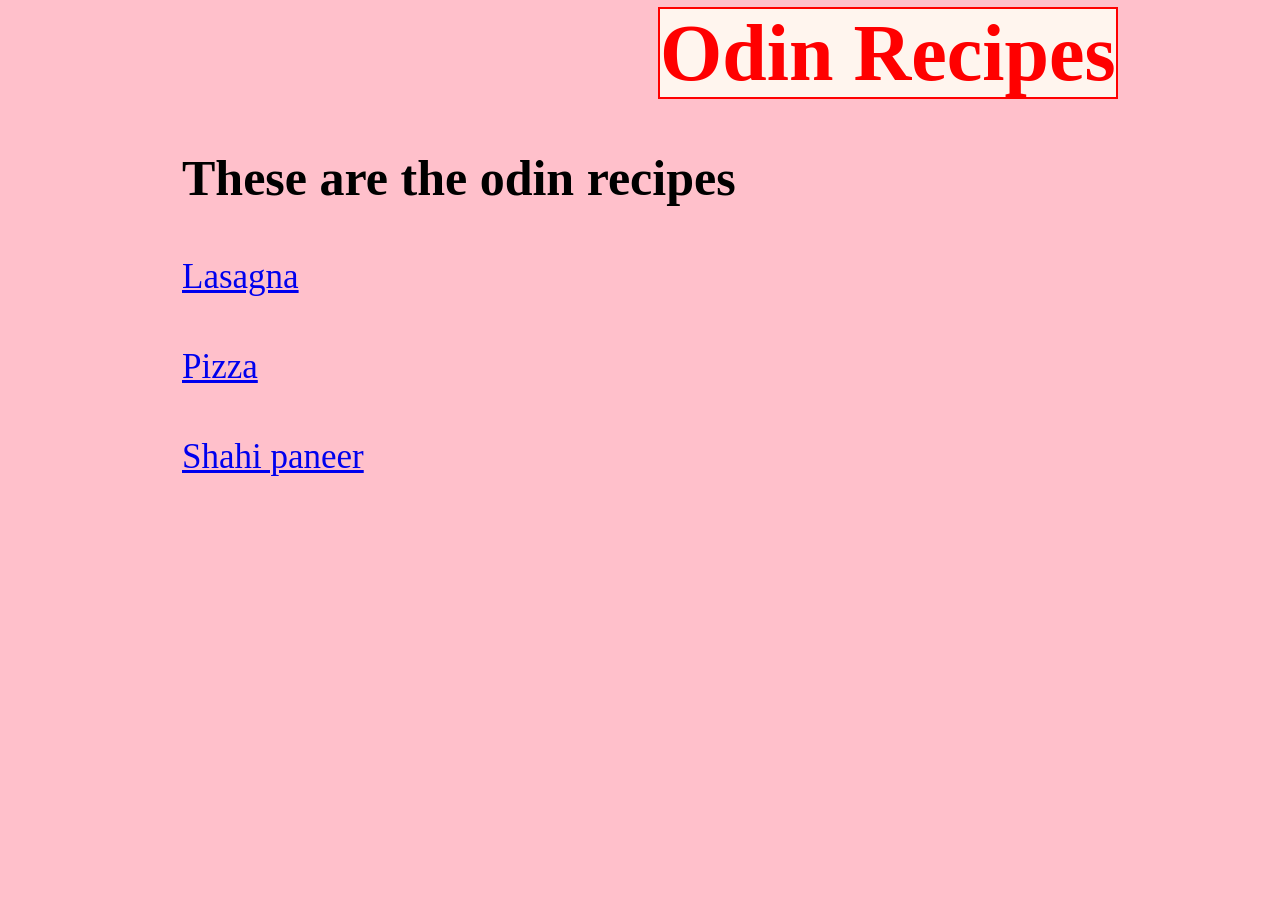
<file: index.html>
<!DOCTYPE html>
<html lang="en">
<head>
    <meta charset="UTF-8">
    <meta name="viewport" content="width=device-width, initial-scale=1.0">
    <title>Homepage-Odin Recipes</title>
    <link rel = "stylesheet" href ="styles.css">
</head>
<body class="main-body">
    <h1 class="main-head">Odin Recipes</h1>

    <p class ="p one">These are the odin recipes</p>

    <ul class="ul_links"  >
    <li> <a class="links one" href="./pages/lasagna.html" target="_blank">Lasagna</a> </li>
    <li> <a  class="links"href="./pages/pizza.html" target="_blank">Pizza</a> </li>
    <li> <a class="links" href="./pages/paneer.html" target="_blank">Shahi paneer</a> </li>
    </ul>

</body>
</html>
</file>
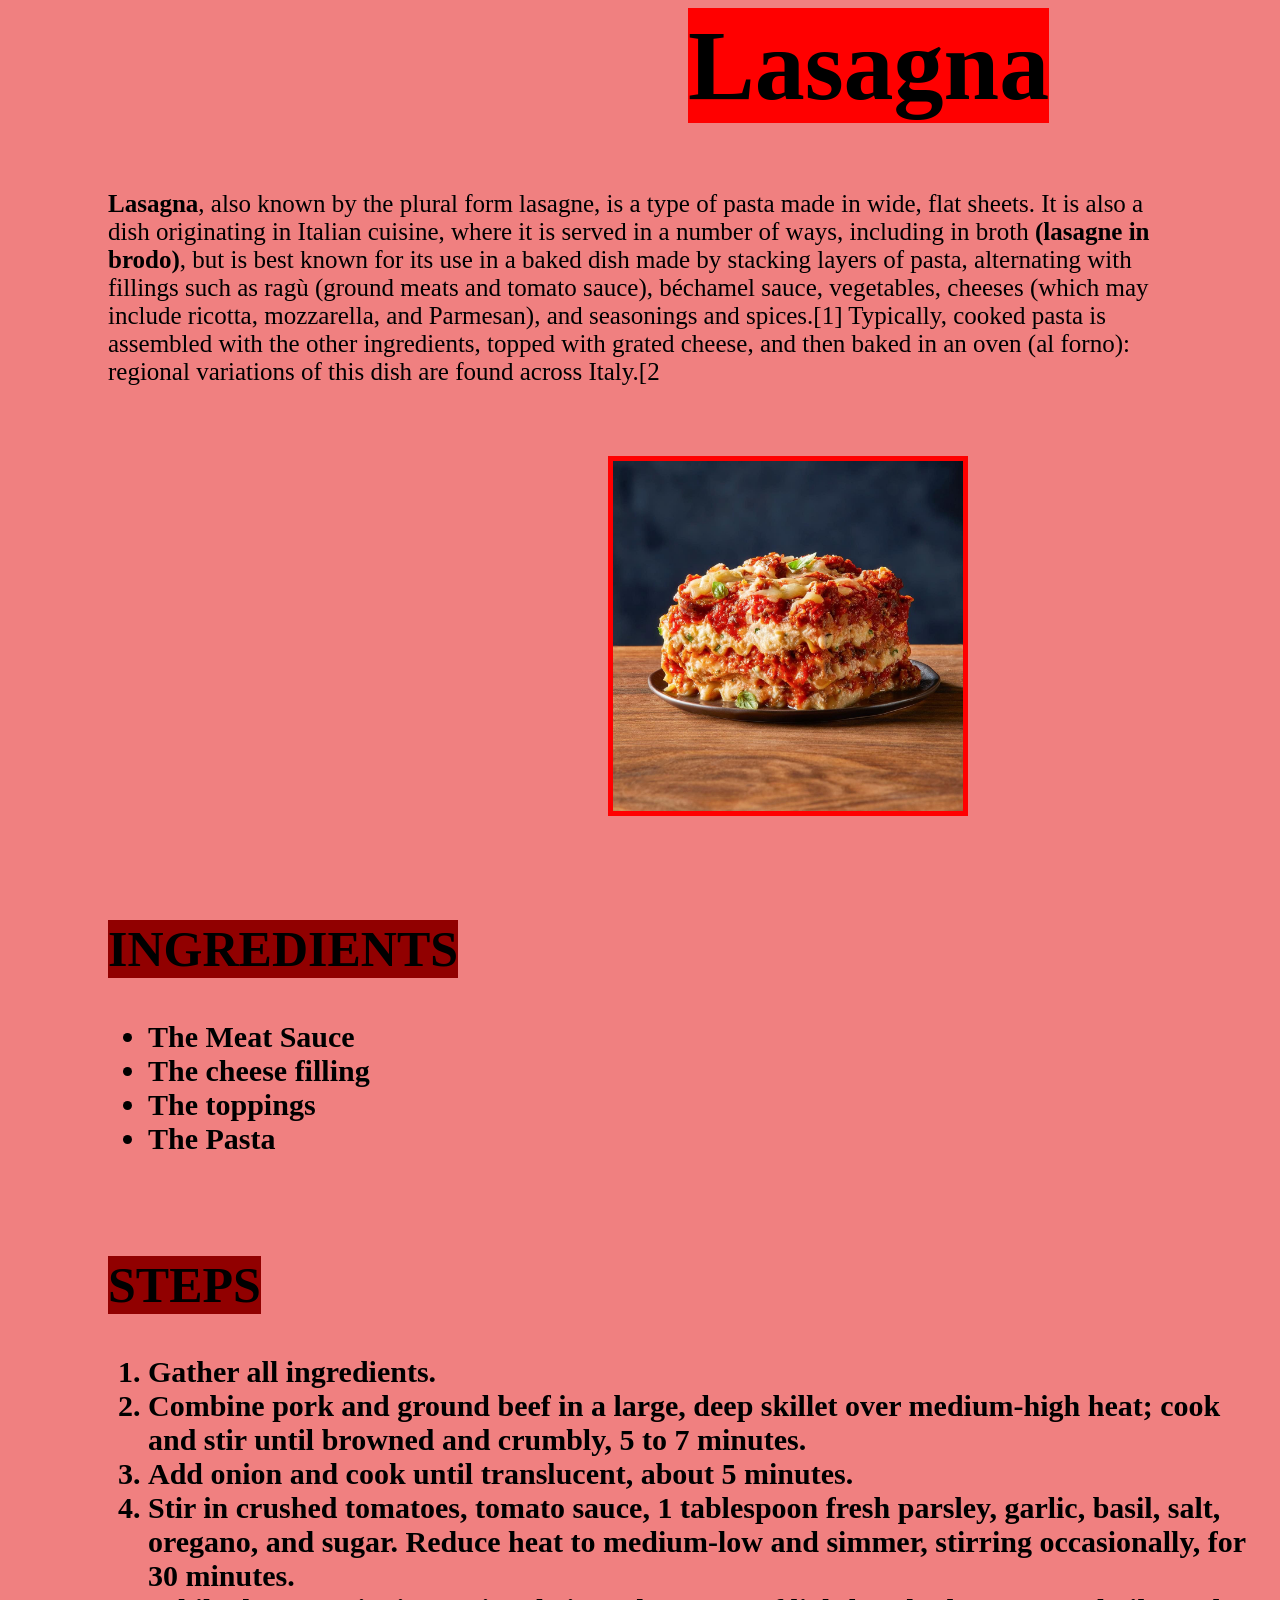
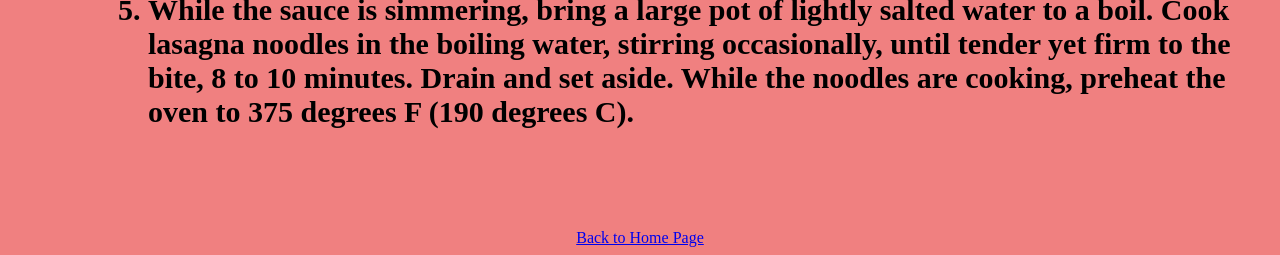
<file: pages/lasagna.html>
<!DOCTYPE html>
<html lang="en">
<head>
    <meta charset="UTF-8">
    <meta name="viewport" content="width=device-width, initial-scale=1.0">
    <title>Lasagna</title>
    <link rel = "stylesheet" href="../styles.css">
</head>
<body class="content-body" id="lasagnaa">
    <h1 class="content-head">Lasagna</h1>

    <p></p>
          
    <p class="content-para"><strong>Lasagna</strong>, also known by the plural form <emp>lasagne</emp>, is a type of pasta made in wide, flat sheets. It is also a dish originating in Italian cuisine, where it is served in a number of ways, including in broth <strong><emp>(lasagne in brodo)</emp></strong>, but is best known for its use in a baked dish made by stacking layers of pasta, alternating with fillings such as ragù (ground meats and tomato sauce), béchamel sauce, vegetables, cheeses (which may include ricotta, mozzarella, and Parmesan), and seasonings and spices.[1] Typically, cooked pasta is assembled with the other ingredients, topped with grated cheese, and then baked in an oven (al forno): regional variations of this dish are found across Italy.[2</p>
     
    <img class="img-content" src = "../images/Best-Lasagna_EXPS_ATBBZ25_36333_DR_07_01_2b.jpg" alt = "Lasagna image" height="350" width="350" > 

    <h2 class = "content-small-head">INGREDIENTS</h2>

    <ul class="ul-content">
        <li>The Meat Sauce</li>
        <li>The cheese filling</li>
        <li>The toppings </li>
        <li>The Pasta</li>
    </ul>

    <h2 class="content-small-head">STEPS </h2>

    <ol class="ol-content">
        <li>Gather all ingredients.</li>
        <li>Combine pork and ground beef in a large, deep skillet over medium-high heat; cook and stir until browned and crumbly, 5 to 7 minutes.</li>
        <li>Add onion and cook until translucent, about 5 minutes.</li>
        <li>Stir in crushed tomatoes, tomato sauce, 1 tablespoon fresh parsley, garlic, basil, salt, oregano, and sugar. Reduce heat to medium-low and simmer, stirring occasionally, for 30 minutes.</li>
        <li>While the sauce is simmering, bring a large pot of lightly salted water to a boil. Cook lasagna noodles in the boiling water, stirring occasionally, until tender yet firm to the bite, 8 to 10 minutes. Drain and set aside. While the noodles are cooking, preheat the oven to 375 degrees F (190 degrees C).</li>
    </ol>
    

    <p></p>

    <a class ="back-button" href = "../index.html">Back to Home Page</a>
</body>
</html>
</file>
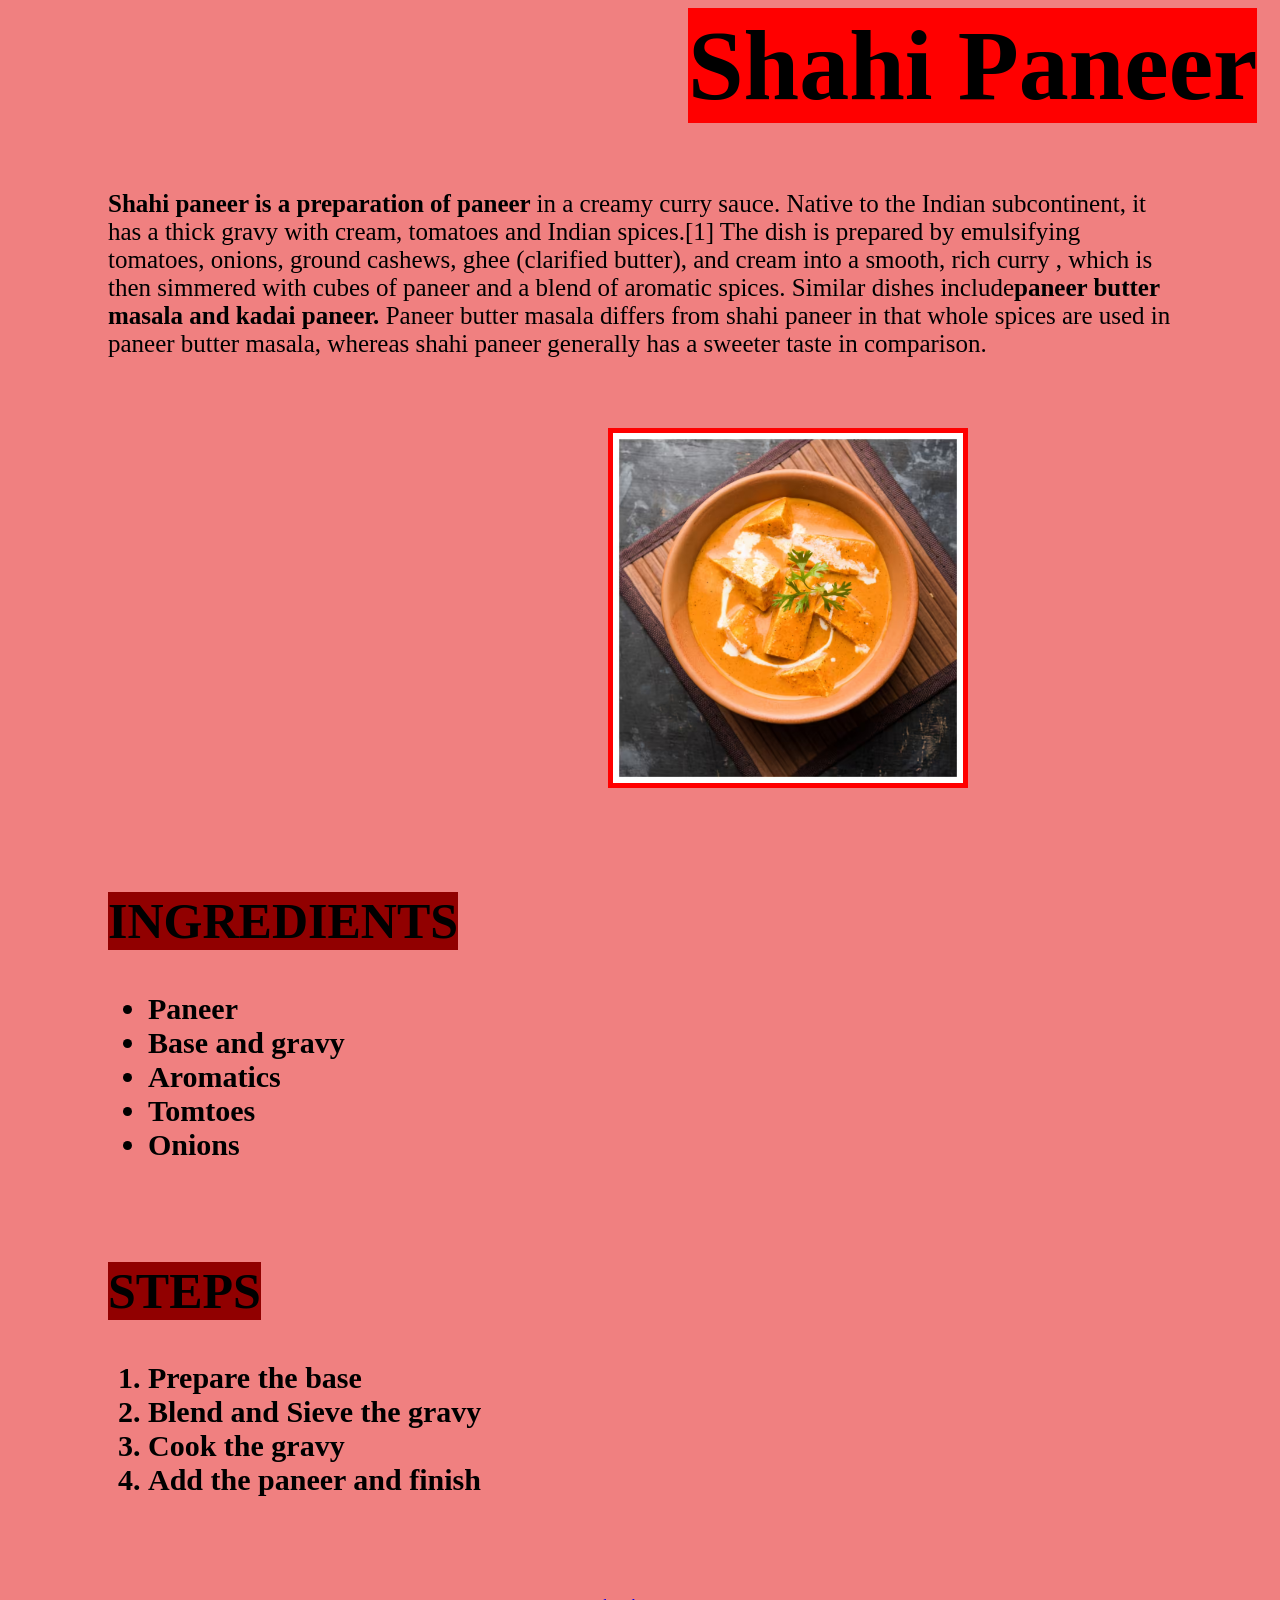
<file: pages/paneer.html>
<!DOCTYPE html>
<html lang="en">
<head>
    <meta charset="UTF-8">
    <meta name="viewport" content="width=device-width, initial-scale=1.0">
    <title>Shahi Paneer</title>
    <link rel="stylesheet" href="../styles.css">

</head>
<body class="content-body">
    <h1 class="content-head">Shahi Paneer</h1>

    <p class="content-para"><strong>Shahi paneer is a preparation of paneer </strong>in a creamy curry sauce. Native to the Indian subcontinent, it has a thick gravy with cream, tomatoes and Indian spices.[1]

The dish is prepared by emulsifying tomatoes, onions, ground cashews, ghee (clarified butter), and cream into a <emp>smooth, rich curry </emp>, which is then simmered with cubes of paneer and a blend of aromatic spices.

Similar dishes include<strong><emp>paneer butter masala and kadai paneer. </emp></strong>Paneer butter masala differs from shahi paneer in that whole spices are used in paneer butter masala, whereas shahi paneer generally has a sweeter taste in comparison.

</p>

 
 <img class="img-content" src = "../images/52446409.cms" alt ="Shahi paneer image" height="350" width="350">
 

 <h2 class="content-small-head">INGREDIENTS</h2>

 <ul class="ul-content">
    <li>Paneer</li>
    <li>Base and gravy</li>
    <li>Aromatics</li>
    <li>Tomtoes</li>
    <li>Onions</li>
 </ul>

 <h2 class="content-small-head">STEPS</h2>

 <ol class="ol-content">
    <li>Prepare the base</li>
    <li>Blend and Sieve the gravy</li>
    <li>Cook the gravy</li>
    <li>Add the paneer and finish</li>
 </ol>

 <a class ="back-button" href="../index.html">Back to home page</a>
    
</body>
</html>
</file>
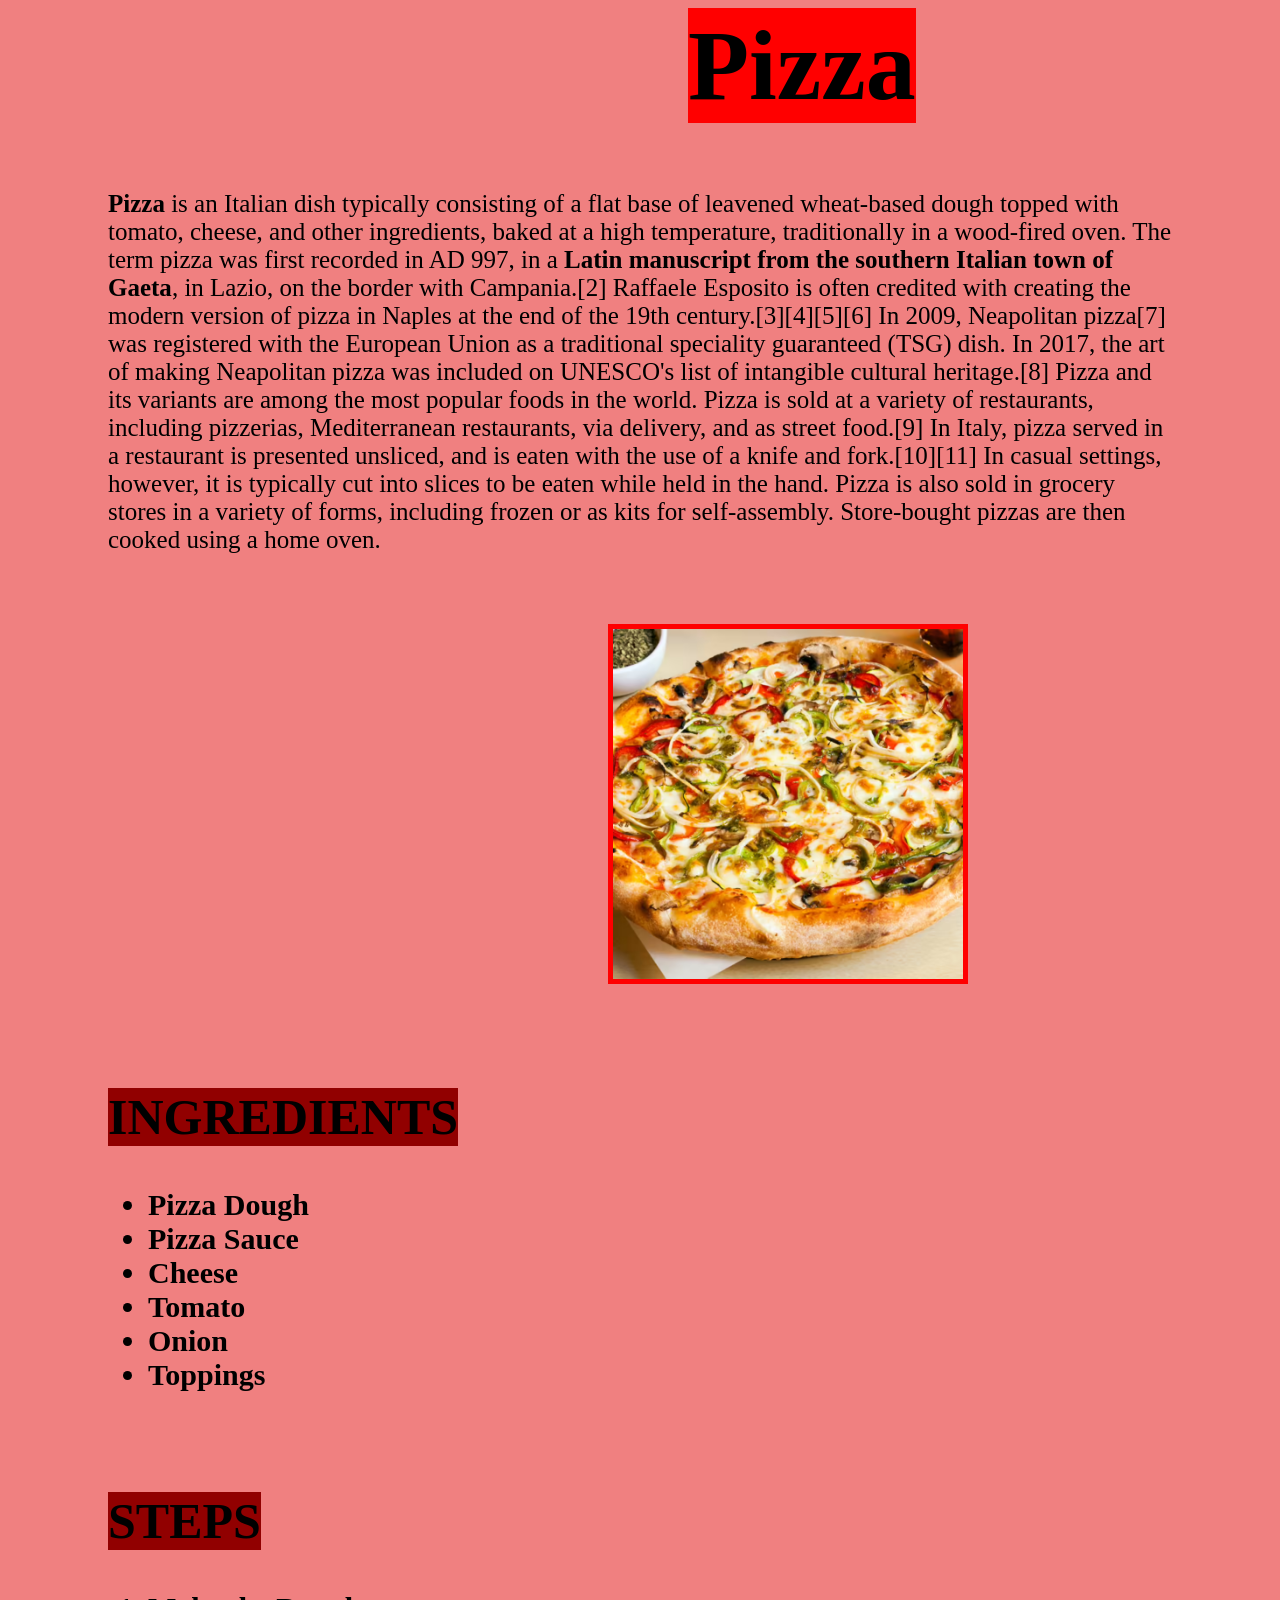
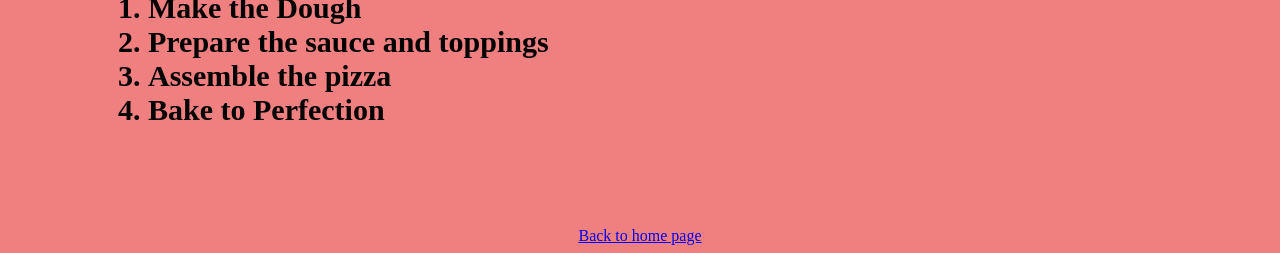
<file: pages/pizza.html>
<!DOCTYPE html>
<html lang="en">
<head>
    <meta charset="UTF-8">
    <meta name="viewport" content="width=device-width, initial-scale=1.0">
    <title>Pizza</title>
    <link rel="stylesheet" href="../styles.css">
</head>
<body class ="content-body">
    <h1 class ="content-head">Pizza</h1>
    <p class ="content-para"><strong>Pizza </strong>is an Italian dish typically consisting of a flat base of leavened wheat-based dough topped with <emp>tomato, cheese, and other ingredients</emp>, baked at a high temperature, traditionally in a wood-fired oven.

The term pizza was first recorded in AD 997, in a <strong><emp>Latin manuscript from the southern Italian town of Gaeta</emp></strong>, in Lazio, on the border with Campania.[2] Raffaele Esposito is often credited with creating the modern version of pizza in Naples at the end of the 19th century.[3][4][5][6] In 2009, Neapolitan pizza[7] was registered with the European Union as a traditional speciality guaranteed (TSG) dish. In 2017, the art of making Neapolitan pizza was included on UNESCO's list of intangible cultural heritage.[8]

Pizza and its variants are among the most popular foods in the world. Pizza is sold at a variety of restaurants, including pizzerias, Mediterranean restaurants, via delivery, and as street food.[9] In Italy, pizza served in a restaurant is presented unsliced, and is eaten with the use of a knife and fork.[10][11] In casual settings, however, it is typically cut into slices to be eaten while held in the hand. Pizza is also sold in grocery stores in a variety of forms, including frozen or as kits for self-assembly. Store-bought pizzas are then cooked using a home oven.</p>


<img class="img-content" src="../images/56933159.avif" alt ="Pizza image" height="300" width="450">


<h2 class="content-small-head one">INGREDIENTS</h2>

<ul class="ul-content">
    <li>Pizza Dough</li>
    <li>Pizza Sauce</li>
    <li>Cheese</li>
    <li>Tomato</li>
    <li>Onion</li>
    <li>Toppings</li>
</ul>

<h2 class="content-small-head ">STEPS</h2>

<ol class="ol-content">
    <li>Make the Dough</li>
    <li>Prepare the sauce and toppings</li>
    <li>Assemble the pizza</li>
    <li>Bake to Perfection</li>
</ol>

<a class="back-button"href="../index.html" >Back to home page</a>
    
</body>
</html>
</file>
<file: styles.css>
/* main page */

.main-head{
    color :red;
    font-size:80px;
    text-align:center;
    background-color: seashell;
    display:inline;
    margin-left:650px;
    border:2px solid red;
}

.p.one {
    font-size: 50px;
    display:block;
    margin-left:174px;
    font-weight : 700;
}

.ul_links{
    list-style-type: none;
    padding-left:174px
}

.links{
    display:block;
    margin-bottom:50px;
    margin-top :50px;
    font-size: 35px;
    width : fit-content;
}

.links:hover{
   background-color: yellow;
   color:red;
}

.main-body{
    background-color: pink;
}


/* content(pizzza,lasagna,paneer) page */

.content-body{
    background-color: lightcoral;
}

.content-head{
    margin-left:680px;
    font-size: 100px;
    font-family:serif;
    display: block;
    background-color: red;
    margin-top:0px;
    width:fit-content;

}

.content-para{
    margin-left:100px;
    margin-right:100px;
    font-family: serif;
    margin-top:40px;
    font-size : 25px;
    margin-bottom:70px;
}

.img-content{
    width:fit-content;
    height:350px;
    /* display :block; */
    /* align-items: center; */
    /* background-color: red; */
    margin-left:600px;
    border : 5px solid red;
}

.content-small-head{
    display:block;
    width:fit-content;
    margin-left:100px;
    margin-top:100px;
    font-size : 50px;
    font-family: serif;
    background-color: rgb(145, 0, 0)
}

.ul-content{
    margin-left:100px;
    margin-bottom:100px;
    
}

.ul-content li {
    font-size: 30px ;
    font-weight: 900 ;
}

.ol-content{
   margin-left:100px;
   margin-bottom:100px;
}

.ol-content li{
    font-size: 30px ;
    font-weight: 900 ;  
}

.back-button{
    display:block;
    text-align: center;
}
</file>
